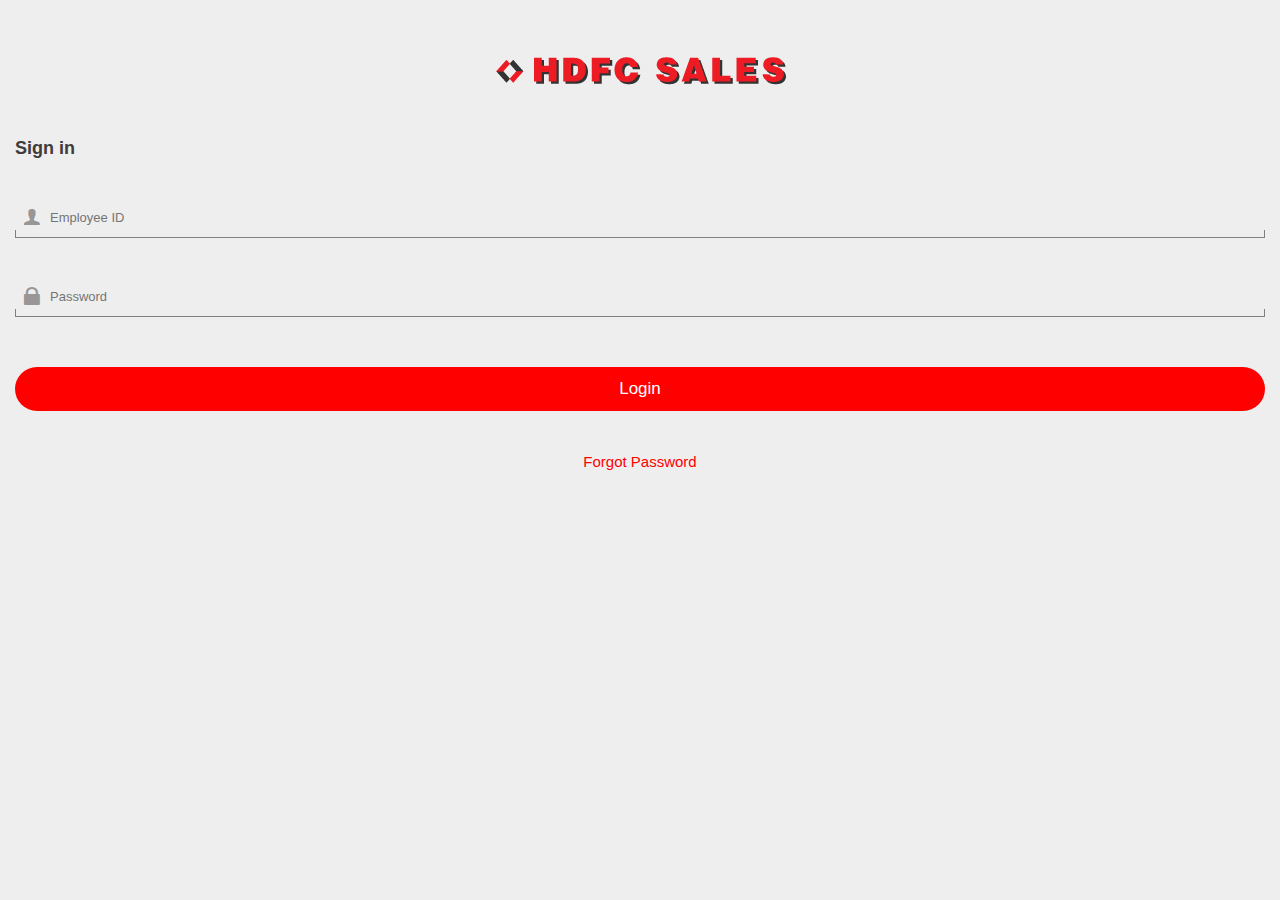
<file: www/index.html>
<!DOCTYPE html>
<html lang="en">
<head>
    <meta charset="utf-8">
    <meta http-equiv="X-UA-Compatible" content="IE=edge">
    <meta name="viewport" content="width=device-width, initial-scale=1">
    <!-- The above 3 meta tags *must* come first in the head; any other head content must come *after* these tags -->
    <title>HDFC Sales - Login</title>

    <!-- Bootstrap -->
    <link href="css/bootstrap.min.css" rel="stylesheet">
    <link href="css/style.css" rel="stylesheet">
    <link href="font/ionicons/ionicons.css" rel="stylesheet" type="text/css"/>

    <!--google font-->
    <link href="https://fonts.googleapis.com/css?family=Roboto:100i,300,300i,400,500,700,900&Lato:300,300i,400,700"
          rel="stylesheet">
</head>
<body>

<div class="container-fluid">

    <div class="logo">
        <img src="img/logo.png">
    </div>

    <div class="login-form">
        <div class="login-heading"><h4>Sign in</h4></div>
    </div><!--login-form-->
    <div class="clear"></div>

    <div class="row">
        <input type="hidden" id="message">
        <div class="col-md-12">
            <div class="login-feild">
                <div class="form-group login-input">
                    <input type="text" placeholder="Employee ID" name="username" required="required" class="login-data">
                    <i class="icon ion-person"></i>
                </div>

                <div class="form-group login-input">
                    <input type="password" placeholder="Password" name="password" required="required"
                           class="login-data">
                    <i class="icon ion-locked"></i>
                </div>

                <div class="form-group">
                    <button type="button" class="login-btn">Login</button>
                </div>
            </div><!--login-feild-->
            <div class="footer-login">
                <p><a href="javascript:void(0)" id="forgot-btn">Forgot Password</a></p>
            </div>
            <div class="forgot-password">
                <div class="forgot-main">
                    <div class="forgot-password-inner">
                        <button class="close-forgot"><i class="icon ion-android-close"></i></button>
                        <div class="forgot-heading"><h4>Forgot Password</h4></div>
                        <div class="hrms-login"><p>Please login to your HRMS</p></div>
                    </div>
                </div>
            </div><!--forgot-password-->
        </div>
    </div>

</div><!--container-fluid-->

<!-- cordova script (this will be a 404 during development) -->

<script src="js/jquery.min.js"></script>
<!--<script src="cordova.js"></script>
<script src="js/ng-cordova.min.js"></script>
<script src="js/index.js"></script>-->
<script src="js/bootstrap.min.js"></script>
<script src="js/DateTimePicker.js"></script>
<script src="js/jPushMenu.js"></script>
<script src="js/script.js"></script>
<script src="js/custom.js"></script>

</body>
</html>
</file>
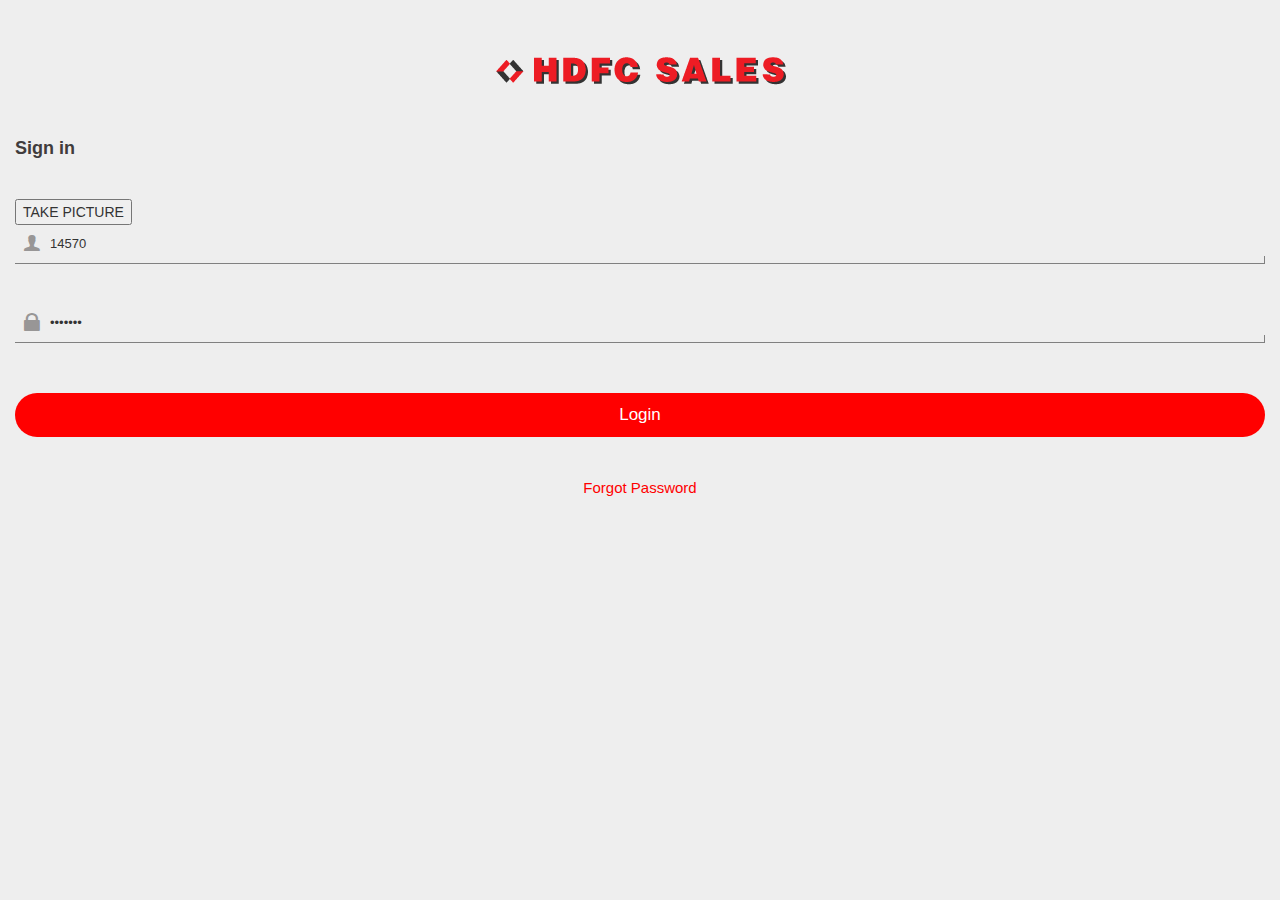
<file: platforms/ios/www/index.html>
<!DOCTYPE html>
<html lang="en">
    <head>
        <meta charset="utf-8">
            <meta http-equiv="X-UA-Compatible" content="IE=edge">
                <meta name="viewport" content="width=device-width, initial-scale=1">
                    <!-- The above 3 meta tags *must* come first in the head; any other head content must come *after* these tags -->
                    <title>HDFC Sales - Login</title>
                    
                    <!-- Bootstrap -->
                    <link href="css/bootstrap.min.css" rel="stylesheet">
                        <link href="css/style.css" rel="stylesheet">
                            <link href="font/ionicons/ionicons.css" rel="stylesheet" type="text/css"/>
                            
                            <!--google font-->
                            <link href="https://fonts.googleapis.com/css?family=Roboto:100i,300,300i,400,500,700,900&Lato:300,300i,400,700" rel="stylesheet">
    </head>
    <body>
        <div class="container-fluid">
            
            <div class="logo">
                <img src="img/logo.png">
                    </div>
            
            <div class="login-form">
                <div class="login-heading"><h4>Sign in</h4></div>
            </div><!--login-form-->
            <div class="clear"></div>
            
            <div class="row">
                <div class="col-md-12">
                    <div class="login-feild">
                        
                                        <button id="cameraTakePicture" onclick="cameraTakePicture()">TAKE PICTURE</button>
                                        <img id="myImage"></img>
                        
                        <div class="form-group login-input">
                            <input type="text" placeholder="Employee ID" value="14570" name="username" required="required" class="login-data">
                                <i class="icon ion-person"></i>
                                </div>
                        
                        <div class="form-group login-input">
                            <input type="password" placeholder="Password" name="password" value="pass123" required="required" class="login-data">
                                <i class="icon ion-locked"></i>
                                </div>
                        
                        <div class="form-group">
                            <button type="button" class="login-btn">Login</button>
                        </div>
                    </div><!--login-feild-->
                    <div class="footer-login">
                        <p><a href="javascript:void(0)" id="forgot-btn">Forgot Password</a></p>
                    </div>
                    <div class="forgot-password">
                        <div class="forgot-main">
                            <div class="forgot-password-inner">
                                <button class="close-forgot"><i class="icon ion-android-close"></i></button>
                                <div class="forgot-heading"><h4>Forgot Password</h4></div>
                                <div class="hrms-login"><p>Please login to your HRMS</p></div>
                            </div>
                        </div>
                    </div><!--forgot-password-->
                </div>
            </div>
            
        </div><!--container-fluid-->
        
        <!-- cordova script (this will be a 404 during development) -->
        
        <script src="js/jquery.min.js"></script>
        <script src="cordova.js"></script>
        <script src="js/ng-cordova.min.js"></script>
        <script src="js/index.js"></script>
        <script src="js/script.js"></script>
        <script src="js/bootstrap.min.js"></script>
        
        
    </body>
</html>
</file>
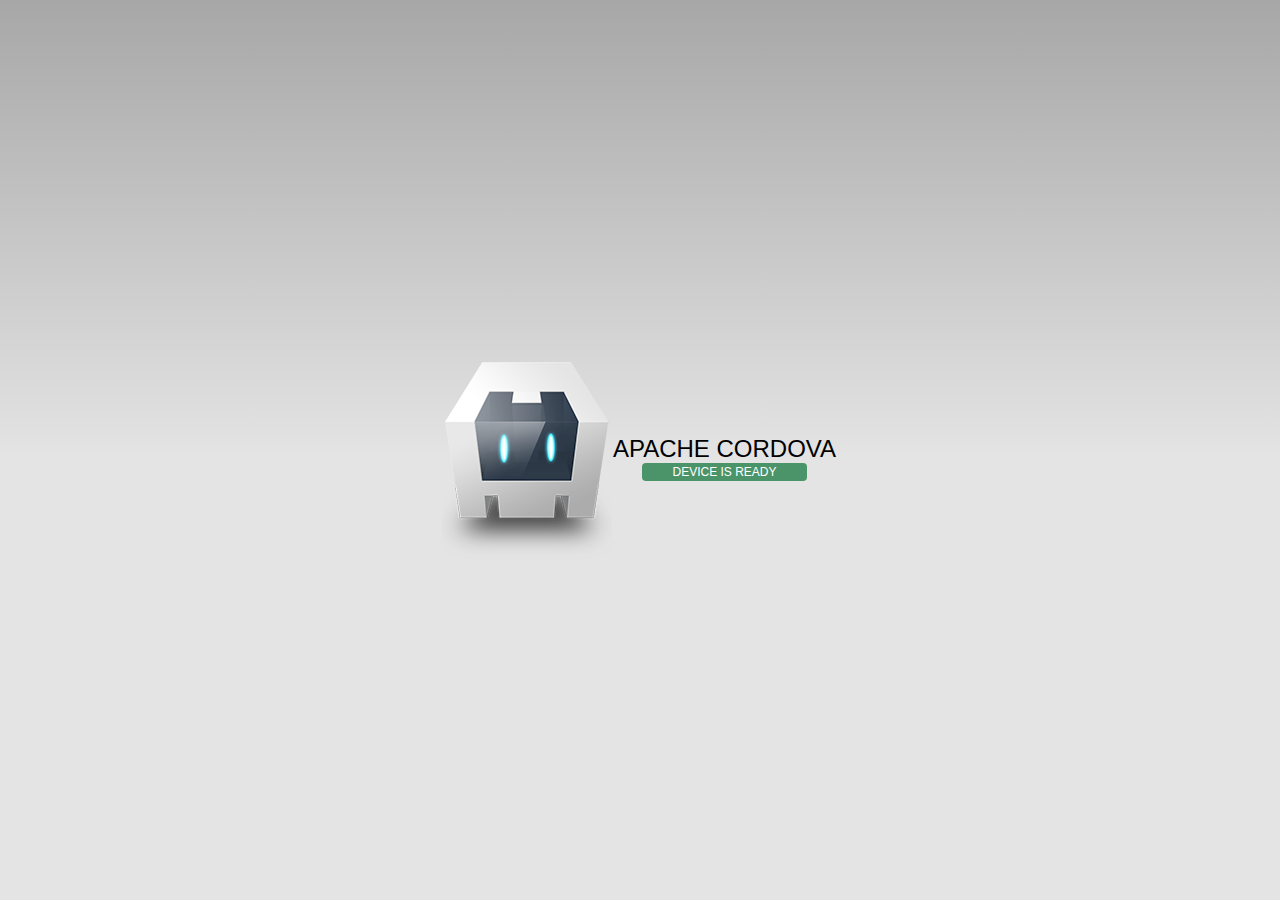
<file: platforms/android/assets/www/index.html>
<!DOCTYPE html>
<!--
    Licensed to the Apache Software Foundation (ASF) under one
    or more contributor license agreements.  See the NOTICE file
    distributed with this work for additional information
    regarding copyright ownership.  The ASF licenses this file
    to you under the Apache License, Version 2.0 (the
    "License"); you may not use this file except in compliance
    with the License.  You may obtain a copy of the License at

    http://www.apache.org/licenses/LICENSE-2.0

    Unless required by applicable law or agreed to in writing,
    software distributed under the License is distributed on an
    "AS IS" BASIS, WITHOUT WARRANTIES OR CONDITIONS OF ANY
     KIND, either express or implied.  See the License for the
    specific language governing permissions and limitations
    under the License.
-->
<html>
    <head>
        <!--
        Customize this policy to fit your own app's needs. For more guidance, see:
            https://github.com/apache/cordova-plugin-whitelist/blob/master/README.md#content-security-policy
        Some notes:
            * gap: is required only on iOS (when using UIWebView) and is needed for JS->native communication
            * https://ssl.gstatic.com is required only on Android and is needed for TalkBack to function properly
            * Disables use of inline scripts in order to mitigate risk of XSS vulnerabilities. To change this:
                * Enable inline JS: add 'unsafe-inline' to default-src
        -->
        <meta http-equiv="Content-Security-Policy" content="default-src 'self' data: gap: https://ssl.gstatic.com 'unsafe-eval'; style-src 'self' 'unsafe-inline'; media-src *; img-src 'self' data: content:;">
        <meta name="format-detection" content="telephone=no">
        <meta name="msapplication-tap-highlight" content="no">
        <meta name="viewport" content="user-scalable=no, initial-scale=1, maximum-scale=1, minimum-scale=1, width=device-width">
        <link rel="stylesheet" type="text/css" href="css/index.css">
        <title>Hello World</title>
    </head>
    <body>
        <div class="app">
            <h1>Apache Cordova</h1>
            <div id="deviceready" class="blink">
                <p class="event listening">Connecting to Device</p>
                <p class="event received">Device is Ready</p>
            </div>
        </div>
        <script type="text/javascript" src="cordova.js"></script>
        <script type="text/javascript" src="js/index.js"></script>
    </body>
</html>
</file>
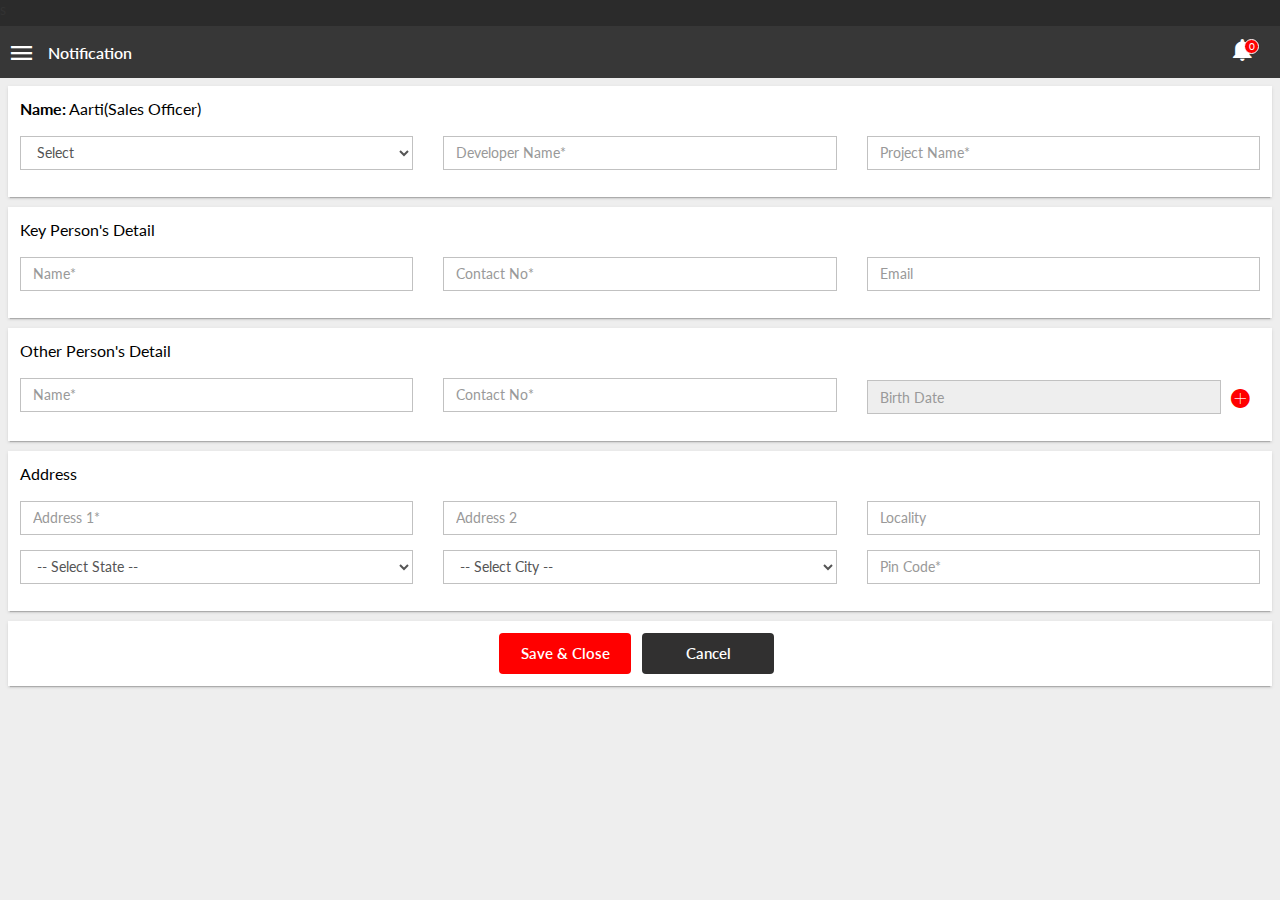
<file: www/inner.html>
<!DOCTYPE html>
<html lang="en">
<head>
    <meta charset="utf-8">
    <meta http-equiv="X-UA-Compatible" content="IE=edge">
    <meta name="viewport" content="width=device-width, initial-scale=1">
    <!-- The above 3 meta tags *must* come first in the head; any other head content must come *after* these tags -->
    <title>My Account</title>

    <!-- Bootstrap -->
    <link href="css/bootstrap.min.css" rel="stylesheet">
    <link href="css/style.css" rel="stylesheet">
    <link href="font/ionicons/ionicons.css" rel="stylesheet" type="text/css"/>

    <!--datepicker-->
    <link rel="stylesheet" type="text/css" href="css/DateTimePicker.css"/>

    <!--push-menu-->
    <link rel="stylesheet" type="text/css" href="css/jPushMenu.css"/>

    <!-- Required plugin - Animate.css -->
    <link rel="stylesheet" href="css/animate.min.css">

    <!--google font-->
    <link href="https://fonts.googleapis.com/css?family=Roboto:100i,300,300i,400,500,700,900" rel="stylesheet">
    <link href="https://fonts.googleapis.com/css?family=Lato:300,300i,400,700" rel="stylesheet">

</head>
<body>
<!--<div class="notification error">
    <div class="notifi-icon"><i class="icon ion-alert-circled"></i></div>
    <span class="message">You have met error in this process</span>
</div>

<div class="notification success">
    <div class="notifi-icon"><i class="icon ion-ios-checkmark"></i></div>
    <span class="message">You are successful install file</span>
</div>
-->
<nav class="cbp-spmenu cbp-spmenu-vertical cbp-spmenu-left">
    <h3>Menu</h3>
    <a href="#">Celery seakale</a>
    <a href="#">Dulse daikon</a>
    <a href="#">Zucchini garlic</a>
    <a href="#">Catsear azuki bean</a>
    <a href="#">Dandelion bunya</a>
    <a href="#" class="logout-btn">Logout</a>
</nav>

<div class="container-fluid pad0">
    <div class="header">
        <div class="top-strip">s</div>
        <div class="top-menu">
            <!-- Left menu element-->
            <a href="#" class="menu-icon toggle-menu menu-left"><i class="icon ion-android-menu"></i></a>
            <div class="page-name"><p>Notification</p></div>
            <ul class="noti-more">
                <li>
                    <a id="notify_link" href="javascript:void(0)"><i class="icon ion-android-notifications"></i>
                        <span class="notification-count">0</span>
                    </a>
                </li>
            </ul>
        </div>
    </div><!--header-->
</div>
<input type="hidden" id="message">
<div class="container-fluid pad8 main">
    <form action="#" method="post" id="so_form">
        <div class="white-box">
            <div class="common-heading">
                <p><strong>Name:</strong> Aarti(Sales Officer)</p>
            </div>

            <div class="row">
                <div class="add-account-form">
                    <div class="col-md-4 col-sm-4">
                        <div class="form-group">
                            <select class="form-control" id="associate_type" name="associate_type" required
                                    onchange="enable(this.value)">
                                <option value="" selected="selected">Select</option>
                                <option value="Builder">Builder</option>
                                <option value="BSA">BSA</option>
                                <option value="Bulider BSA">Bulider BSA</option>
                                <option value="Broker">Broker</option>
                                <option value="Other">Other</option>
                            </select>
                        </div>
                    </div>
                    <div class="col-md-4 col-sm-4 hide">
                        <div class="form-group">
                            <select name="sub_associate_type" class="form-control" id="sub_associate_type" required>
                                <option value="">Select</option>
                                <option value="Financial Consultants">Financial Consultants</option>
                                <option value="Contractor">Contractor</option>
                                <option value="Engineers/Civil Draftsman">Engineers/Civil Draftsman</option>
                                <option value="Document writers">Document writers</option>
                                <option value="CA">CA</option>
                                <option value="Architects">Architects</option>
                                <option value="Corporates">Corporates</option>
                            </select>
                        </div>
                    </div>
                    <div class="col-md-4 col-sm-4 hide">
                        <div class="form-group">
                            <input type="text" class="form-control" placeholder="Builder Group*" name="builder_group"
                                   id="builder_group">
                        </div>
                    </div>
                    <div class="col-md-4 col-sm-4">
                        <div class="form-group">
                            <input type="text" class="form-control" placeholder="Developer Name*" name="developer_name"
                                   required>
                        </div>
                    </div>

                    <div class="col-md-4 col-sm-4">
                        <div class="form-group">
                            <input type="text" class="form-control" placeholder="Project Name*" name="project_name"
                                   required>
                        </div>
                    </div>
                </div>
            </div>
        </div><!--white-box-->

        <div class="white-box">
            <div class="common-heading">
                <p>Key Person's Detail</p>
            </div>

            <div class="row">
                <div class="add-account-form">
                    <div class="col-md-4 col-sm-4">
                        <div class="form-group">
                            <input type="text" class="form-control" placeholder="Name*" name="key_person_name" required>
                        </div>
                    </div>

                    <div class="col-md-4 col-sm-4">
                        <div class="form-group">
                            <input type="text" class="form-control number" placeholder="Contact No*"
                                   name="key_person_contact" maxlength="10"
                                   required>
                        </div>
                    </div>

                    <div class="col-md-4 col-sm-4">
                        <div class="form-group">
                            <input type="text" class="form-control" placeholder="Email" name="key_person_email"
                                   required>
                        </div>
                    </div>
                </div>
            </div>
        </div><!--white-box-->

        <div class="white-box">
            <div class="common-heading">
                <p>Other Person's Detail</p>
            </div>
            <div id="add_row">
                <div class="row" id="row_0">
                    <div class="add-account-form">
                        <div class="col-md-4 col-sm-4">
                            <div class="form-group">
                                <input type="text" class="form-control" placeholder="Name*" name="contacts[0][name]"
                                       required>
                            </div>
                        </div>

                        <div class="col-md-4 col-sm-4">
                            <div class="form-group">
                                <input type="text" class="form-control number" placeholder="Contact No*" required
                                       name="contacts[0][contact]">
                            </div>
                        </div>

                        <div class="col-md-4 col-sm-4">
                            <div class="form-group">
                                <input type="text" class="form-control birthdate" placeholder="Birth Date"
                                       data-field="date"
                                       name="contacts[0][dob]"
                                       readonly>
                                <div id="dtBox"></div>
                                <a href="javascript:void(0)" class="add-input" onclick="addRow()">
                                    <i class="icon ion-ios-plus"></i></a>
                            </div>
                        </div>
                    </div>
                </div>

            </div>
        </div><!--white-box-->


        <div class="white-box">
            <div class="common-heading">
                <p>Address</p>
            </div>

            <div class="row">

                <div class="add-account-form">
                    <div class="col-md-4 col-sm-4">
                        <div class="form-group">
                            <input type="text" class="form-control" placeholder="Address 1*" name="address1" required>
                        </div>
                    </div>

                    <div class="col-md-4 col-sm-4">
                        <div class="form-group">
                            <input type="text" class="form-control" placeholder="Address 2" name="address2">
                        </div>
                    </div>

                    <div class="col-md-4 col-sm-4">
                        <div class="form-group">
                            <input type="text" class="form-control" placeholder="Locality" name="locality">
                        </div>
                    </div>

                    <div class="col-md-4 col-sm-4">
                        <div class="form-group">
                            <select class="form-control" name="state" id="state" onchange="getCities()">
                                <!--Appending data via ajax-->
                                <option value="">-- Select State --</option>
                            </select>
                            <input type="hidden" id="state_id">
                        </div>
                    </div>

                    <div class="col-md-4 col-sm-4">
                        <div class="form-group">
                            <select class="form-control" name="city" id="city">
                                <option value="">-- Select City --</option>
                                <!--Appending data via ajax-->
                            </select>
                        </div>
                    </div>

                    <div class="col-md-4 col-sm-4">
                        <div class="form-group">
                            <input type="text" class="form-control number" name="pincode" maxlength="6"
                                   placeholder="Pin Code*">
                        </div>
                    </div>

                </div>
            </div>
        </div><!--white-box-->

        <div class="white-box">
            <div class="save-close-btn">
                <button id="save_close">Save & Close</button>
                <button>Cancel</button>
            </div>
        </div>
    </form>
</div><!--container-fluid-->


<script src="js/jquery.min.js"></script>
<script src="js/bootstrap.min.js"></script>
<script src="js/jquery.validate.min.js"></script>
<script type="text/javascript" src="js/DateTimePicker.js"></script>
<script type="text/javascript" src="js/jPushMenu.js"></script>
<script src="js/script.js"></script>
<script src="js/custom.js"></script>


<script type="text/javascript">

    $(document).ready(function () {
        checkSession(getStorageData('session_id'));

        getStates();

        $("#dtBox").DateTimePicker({
            dateFormat: "dd-MMM-yyyy"
        });
    });

</script>
</body>
</html>
</file>
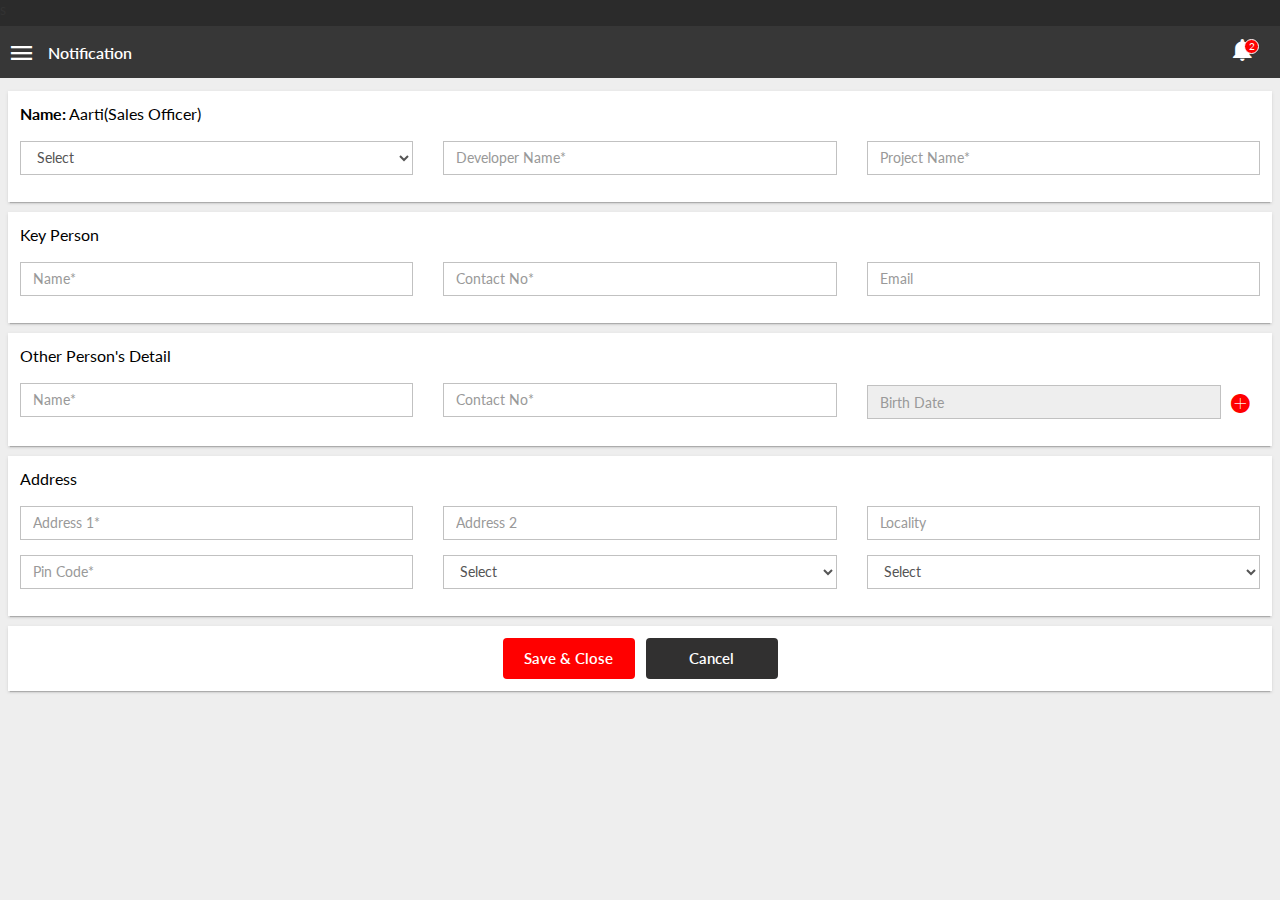
<file: platforms/ios/www/inner.html>
<!DOCTYPE html>
<html lang="en">
    <head>
        <meta charset="utf-8">
            <meta http-equiv="X-UA-Compatible" content="IE=edge">
                <meta name="viewport" content="width=device-width, initial-scale=1">
                    <!-- The above 3 meta tags *must* come first in the head; any other head content must come *after* these tags -->
                    <title>My Account</title>
                    
                    <!-- Bootstrap -->
                    <link href="css/bootstrap.min.css" rel="stylesheet">
                        <link href="css/style.css" rel="stylesheet">
                            <link href="font/ionicons/ionicons.css" rel="stylesheet" type="text/css" />
                            
                            <!--datepicker-->
                            <link rel="stylesheet" type="text/css" href="css/DateTimePicker.css" />
                            
                            <!--push-menu-->
                            <link rel="stylesheet" type="text/css" href="css/jPushMenu.css" />
                            
                            <!-- Required plugin - Animate.css -->
                            <link rel="stylesheet" href="css/animate.min.css">
                                
                                <!--google font-->
                                <link href="https://fonts.googleapis.com/css?family=Roboto:100i,300,300i,400,500,700,900" rel="stylesheet">
                                    <link href="https://fonts.googleapis.com/css?family=Lato:300,300i,400,700" rel="stylesheet">
                                        
                                        </head>
    <body>
       
        <nav class="cbp-spmenu cbp-spmenu-vertical cbp-spmenu-left">
            <h3>Menu</h3>
            <a href="#">Celery seakale</a>
            <a href="#">Dulse daikon</a>
            <a href="#">Zucchini garlic</a>
            <a href="#">Catsear azuki bean</a>
            <a href="#">Dandelion bunya</a>
            <a href="#">Rutabaga</a>
        </nav>
        
        <div class="container-fluid pad0">
            <div class="header">
                <div class="top-strip">s</div>
                <div class="top-menu">
                    <!-- Left menu element-->
                    <a href="#" class="menu-icon toggle-menu menu-left"><i class="icon ion-android-menu"></i></a>
                    <div class="page-name"><p>Notification</p></div>
                    <ul class="noti-more">
                        <li><a href="#"><i class="icon ion-android-notifications"></i><span class="notification-count">2</span></a>
                        </li>
                        <!--         <li class="dropdown"><a href="#" class="dropdown-toggle" data-toggle="dropdown" role="button" aria-haspopup="true" aria-expanded="false"><i class="icon ion-android-more-vertical"></i></a>
                         <ul class="dropdown-menu" data-dropdown-in="bounceIn" data-dropdown-out="bounceOut">
                         <li><a href="#"><i class="icon ion-person"></i> My Account</a></li>
                         <li><a href="#"><i class="icon ion-edit"></i> Edit Profile</a></li>
                         <li><a href="#"><i class="icon ion-log-in"></i> Logout</a></li>
                         </ul>
                         </li> -->
                        
                    </ul>
                </div>
            </div><!--header-->
        </div>
        
        <div class="container-fluid pad8 mg-top-83">
            
            <div class="white-box">
                <div class="common-heading">
                    <p><strong>Name:</strong> Aarti(Sales Officer)</p>
                </div>
                
                <div class="row">
                    
                    <div class="add-account-form">
                        <div class="col-md-4 col-sm-4">
                            <div class="form-group">
                                <select class="form-control">
                                    <option value="" selected="selected">Select</option>
                                    <option value="Builder">Builder</option>
                                    <option value="BSA">BSA</option>
                                    <option value="Bulider BSA">Bulider BSA</option>
                                    <option value="Broker">Broker</option>
                                    <option value="Other">Other</option>
                                </select>
                            </div>
                        </div>
                        
                        <div class="col-md-4 col-sm-4">
                            <div class="form-group">
                                <input type="text" class="form-control" placeholder="Developer Name*">
                                    </div>
                        </div>
                        
                        <div class="col-md-4 col-sm-4">
                            <div class="form-group">
                                <input type="text" class="form-control" placeholder="Project Name*">
                                    </div>
                        </div>
                    </div>
                </div>
            </div><!--white-box-->
            
            <div class="white-box">
                <div class="common-heading">
                    <p>Key Person</p>
                </div>
                
                <div class="row">
                    
                    <div class="add-account-form">
                        <div class="col-md-4 col-sm-4">
                            <div class="form-group">
                                <input type="text" class="form-control" placeholder="Name*">
                                    </div>
                        </div>
                        
                        <div class="col-md-4 col-sm-4">
                            <div class="form-group">
                                <input type="text" class="form-control" placeholder="Contact No*">
                                    </div>
                        </div>
                        
                        <div class="col-md-4 col-sm-4">
                            <div class="form-group">
                                <input type="text" class="form-control" placeholder="Email">
                                    </div>
                        </div>
                    </div>
                </div>
            </div><!--white-box-->
            
            <div class="white-box">
                <div class="common-heading">
                    <p>Other Person's Detail</p>
                </div>
                
                <div class="row">
                    
                    <div class="add-account-form">
                        <div class="col-md-4 col-sm-4">
                            <div class="form-group">
                                <input type="text" class="form-control" placeholder="Name*">
                                    </div>
                        </div>
                        
                        <div class="col-md-4 col-sm-4">
                            <div class="form-group">
                                <input type="text" class="form-control" placeholder="Contact No*">
                                    </div>
                        </div>
                        
                        <div class="col-md-4 col-sm-4">
                            <div class="form-group">
                                <input type="text" class="form-control birthdate" placeholder="Birth Date" data-field="date" readonly>
                                    <a href="#" class="add-input" ><i class="icon ion-ios-plus"></i></a>
                                    <div id="dtBox"></div>
                                    </div>
                        </div>
                    </div>
                </div>
            </div><!--white-box-->
            
            
            <div class="white-box">
                <div class="common-heading">
                    <p>Address</p>
                </div>
                
                <div class="row">
                    
                    <div class="add-account-form">
                        <div class="col-md-4 col-sm-4">
                            <div class="form-group">
                                <input type="text" class="form-control" placeholder="Address 1*">
                                    </div>
                        </div>
                        
                        <div class="col-md-4 col-sm-4">
                            <div class="form-group">
                                <input type="text" class="form-control" placeholder="Address 2">
                                    </div>
                        </div>
                        
                        <div class="col-md-4 col-sm-4">
                            <div class="form-group">
                                <input type="text" class="form-control" placeholder="Locality">
                                    </div>
                        </div>
                        
                        <div class="col-md-4 col-sm-4">
                            <div class="form-group">
                                <input type="text" class="form-control" placeholder="Pin Code*">
                                    </div>
                        </div>
                        
                        <div class="col-md-4 col-sm-4">
                            <div class="form-group">
                                <select class="form-control">
                                    <option value="">Select</option>
                                    <option value="">India</option>
                                    <option value="">BSA</option>
                                    <option value="">Bulider BSA</option>
                                    <option value="">Broker</option>
                                    <option value="">Other</option>
                                </select>
                            </div>
                        </div>
                        
                        <div class="col-md-4 col-sm-4">
                            <div class="form-group">
                                <select class="form-control">
                                    <option value="">Select</option>
                                    <option value="">India</option>
                                    <option value="">BSA</option>
                                    <option value="">Bulider BSA</option>
                                    <option value="">Broker</option>
                                    <option value="">Other</option>
                                </select>
                            </div>
                        </div>
                    </div>
                </div>
            </div><!--white-box-->
            
            <div class="white-box">
                <div class="save-close-btn">
                    <button>Save &amp; Close</button>
                    <button>Cancel</button>
                </div>
            </div>
            
            
            
        </div><!--container-fluid-->
        
  
        <script src="js/jquery.min.js"></script>
        
        <script src="js/bootstrap.min.js"></script>
        <script type="text/javascript" src="js/DateTimePicker.js"></script>
        <script type="text/javascript" src="js/jPushMenu.js"></script>
        <script src="js/script.js"></script>
        
        
        <script type="text/javascript">
            
            $(document).ready(function()
                              {
                              $("#dtBox").DateTimePicker(
                                                         {
                                                         dateFormat: "dd-MMM-yyyy"
                                                         });
                              });
                              
            </script>
    </body>
</html>
</file>
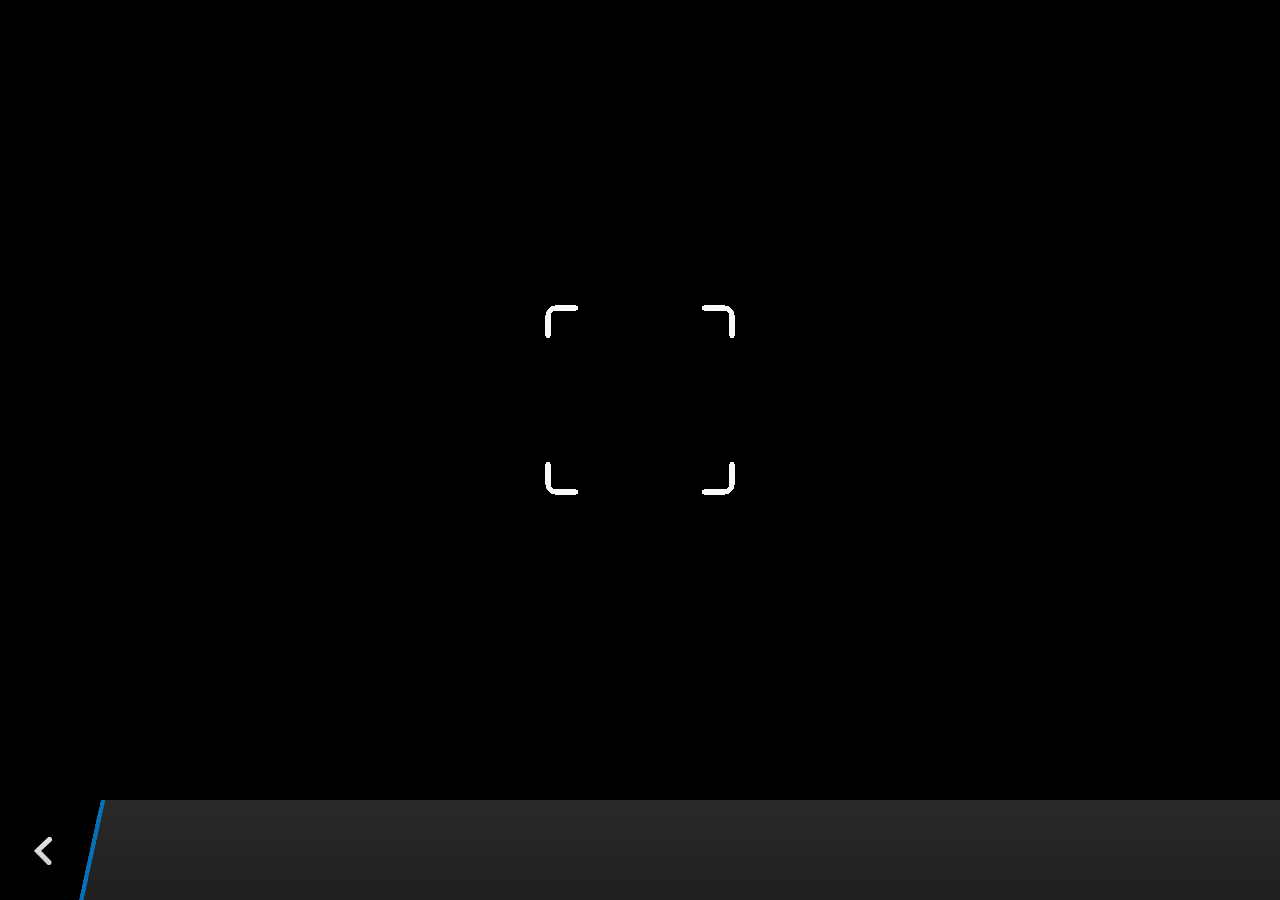
<file: plugins/cordova-plugin-camera/www/blackberry10/assets/camera.html>
<!--
 Licensed under the Apache License, Version 2.0 (the "License");
 you may not use this file except in compliance with the License.
 You may obtain a copy of the License at

 http://www.apache.org/licenses/LICENSE-2.0

 Unless required by applicable law or agreed to in writing, software
 distributed under the License is distributed on an "AS IS" BASIS,
 WITHOUT WARRANTIES OR CONDITIONS OF ANY KIND, either express or implied.
 See the License for the specific language governing permissions and
 limitations under the License.
 -->
<!DOCTYPE HTML>
<html lang="en">
    <head>
        <meta charset="utf-8">
        <script src="camera.js" type="text/javascript"></script>
        <script>
            var meta = document.createElement("meta");
            meta.setAttribute('name','viewport');
            meta.setAttribute('content','initial-scale='+ (1/window.devicePixelRatio) + ',user-scalable=no');
            document.getElementsByTagName('head')[0].appendChild(meta);
        </script>
    </head>
    <style type="text/css">
        body {
            background-color: black;
        }
        .action-bar {
            position: fixed;
            left: 0px;
            bottom: 0px;
            height: 100px;
            width: 100%;
            background-image: linear-gradient(rgb(41, 41, 41), rgb(32, 32, 32));
        }
        .action-bar-back {
            width: 78px;
            height: 100px;
            background-color: black;
        }
        .action-bar-divider {
            position: fixed;
            bottom: 0px;
            left: 78px;
            width: 28px;
            height: 100px;
            background-image: url([data-uri]);
        }
        .action-bar-back-button {
            position: fixed;
            bottom: 35px;
            left: 34px;
            width: 18px;
            height: 28px;
            background-image: url([data-uri]);
        }
        .camera-cross-hairs {
            position: fixed;
            top: 50%;
            left: 50%;
            -webkit-transform: translate(-50%, -147px);
            width: 194px;
            height: 195px;
            background-image: url([data-uri]); 
        }
    </style>
    <body>
        <div id="camera">
            <video id="v"></video>
            <div class="camera-cross-hairs"></div>
        </div>
        <canvas id="c" style="display: none;"></canvas>
        <div class="action-bar">
            <div id="back" class="action-bar-back">
                <div class="action-bar-back-button"></div>
            </div>
            <div class="action-bar-divider"></div>
        </div>
    </body>
</html>
</file>
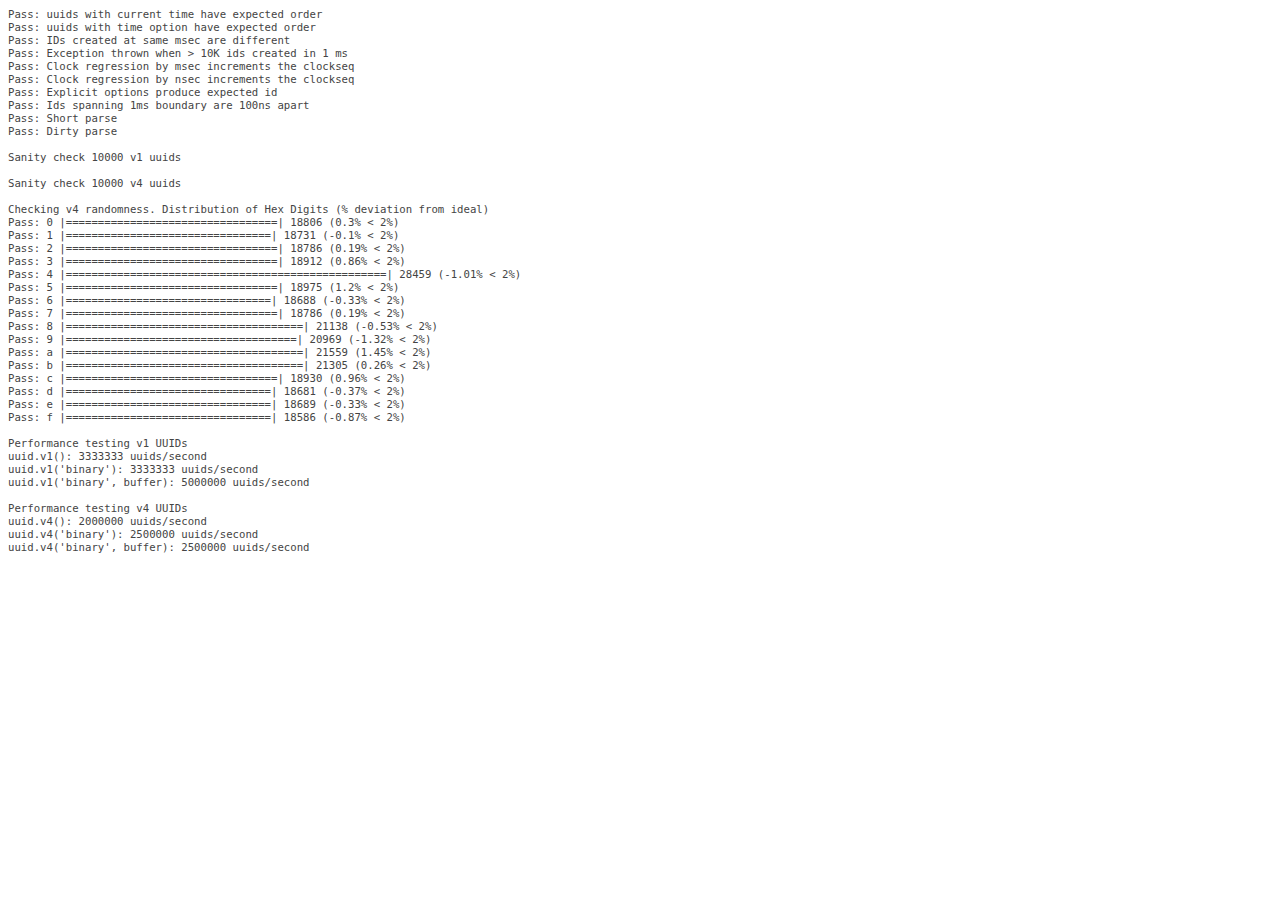
<file: platforms/ios/cordova/node_modules/node-uuid/test/test.html>
<html>
  <head>
    <style>
      div {
        font-family: monospace;
        font-size: 8pt;
      }
      div.log {color: #444;}
      div.warn {color: #550;}
      div.error {color: #800; font-weight: bold;}
    </style>
    <script src="../uuid.js"></script>
  </head>
  <body>
    <script src="./test.js"></script>
  </body>
</html>
</file>
<file: www/css/style.css>
body {
    background: #EEEEEE;
    font-family: 'Lato', sans-serif;
}

.clear {
    clear: both;
}

p {
    margin: 0px;
}

a, button {
    outline: none;
}

a:active {
    color: white;
}

ul {
    list-style: none;
}

.pad0 {
    padding: 0px;
}

.pad8 {
    padding: 8px;
}

.logo {
    text-align: center;
    margin: 50px 0px;
    float: left;
    width: 100%;
}

.login-form {
    float: left;
    width: 100%;
}

.login-heading {
    margin-bottom: 40px;
}

.login-heading h4 {
    margin-top: 0px;
    font-family: 'Lato', sans-serif;
    font-weight: 600;
    color: #403C3C;
}

.login-feild .form-group {
    position: relative;
    margin-bottom: 40px;
}

.login-feild .form-group input {
    font-size: 13px;
    padding: 0px 10px 0px 35px;
    width: 100%;
    height: 39px;
    background: none;
    border: none;
    border-bottom: 1px solid gray;
    outline: none;
}

*:not(input):not(textarea) {
    -webkit-user-select: none; /* disable selection/Copy of UIWebView */
    -webkit-touch-callout: none; /* disable the IOS popup when long-press on a link */
}

.login-feild .login-input:before {
    content: "";
    position: absolute;
    bottom: 0;
    height: 8px;
    width: 1px;
    background: gray;
}

.login-feild .login-input:after {
    content: "";
    position: absolute;
    right: 0;
    bottom: 0;
    height: 8px;
    width: 1px;
    background: gray;
}

.login-feild .form-group i {
    position: absolute;
    top: 4px;
    left: 9px;
    font-size: 21px;
    color: #989696;
}

.login-feild .form-group button {
    width: 100%;
    background: red;
    border: none;
    color: white;
    font-size: 17px;
    border-radius: 40px;
    padding: 10px;
    margin-top: 10px;
}

.footer-login {
    text-align: center;
}

.footer-login p a {
    color: red;
    font-weight: 500;
    font-size: 15px;
}

.white-box {
    box-shadow: 0 2px 2px 0 rgba(0, 0, 0, .05), 0 1px 4px 0 rgba(0, 0, 0, .08), 0 3px 1px -2px rgba(0, 0, 0, .2);
    background: white;
    padding: 12px;
    margin-bottom: 10px;
    float: left;
    width: 100%;
}

.forgot-password {
    position: fixed;
    width: 100%;
    height: 100vh;
    top: 0;
    left: 0;
    right: 0;
    bottom: 0;
    background: rgba(0, 0, 0, 0.84);
    display: none;
}

.forgot-main {
    position: relative;
    top: 37%;
    margin: 0px 20px;
}

.forgot-password-inner {
    background: white;
    top: 0;
    margin: auto;
    bottom: 0;
    max-width: 500px;
    position: relative;
}

.forgot-heading h4 {
    margin-top: 0px;
    font-family: 'Lato', sans-serif;
    font-weight: 600;
    color: #403C3C;
    text-transform: uppercase;
    font-size: 13px;
    display: inline-block;
    position: relative;
}

.forgot-heading {
    text-align: center;
    padding-top: 41px;
}

.forgot-password-inner button {
    background: none;
    border: none;
    font-size: 22px;
    position: absolute;
    right: 8px;
    top: 0px;
    outline: none;
}

.forgot-heading h4:after {
    content: "";
    position: absolute;
    bottom: -8px;
    width: 24px;
    height: 2px;
    background: red;
    left: 0;
    right: 0;
    margin: 0 auto;
}

.hrms-login {
    text-align: center;
    padding: 10px 0px;
    color: #666;
    font-size: 15px;
    border-top: 1px solid gray;
    margin-top: 20px;
}

.top-strip {
    background: #2B2B2B;
    height: 26px;
}

.header {
    background: #373737;
    position: relative;
    float: left;
    width: 100%;

}

.page-name {
    float: left;
    margin-top: 11px;
}

.page-name p {
    color: white;
    font-weight: 600;
    font-size: 16px;
}

.menu-icon {
    color: white;
    font-size: 28px;
    margin-left: 11px;
    float: left;
    margin-right: 16px;
    margin-top: 2px;
}

.noti-more li {
    float: left;
    /* padding: 7px 14px 7px 9px; */
}

.noti-more {
    float: right;
    padding: 0;
    margin: 0;
}

.noti-more li a {
    color: white;
    font-size: 27px;
    position: relative;
    padding: 0px 14px 0px 14px;
    display: block;
    margin-right: 14px;
}

.noti-more li a span {
    position: absolute;
    top: 8px;
    right: 7px;
    font-size: 10px;
    width: 15px;
    height: 15px;
    background: red;
    text-align: center;
    border-radius: 100%;
    border: 1px solid white;
    line-height: 12px;
}

.common-heading {
    margin-bottom: 15px;
}

.common-heading p {
    font-size: 16px;
    color: black;
}

.add-account-form .form-control {
    border-radius: 0px;
    border: 1px solid #C1C1C1;
    box-shadow: none;
}

.add-account-form .form-control.birthdate {
    width: 90%;
    display: inline-block;
}

a.add-input i {
    font-size: 23px;
    position: relative;
    top: 4px;
    left: 6px;
    color: red;
}

.save-close-btn button {
    width: 132px;
    padding: 10px;
    border: none;
    color: white;
    font-size: 15px;
    font-weight: 600;
    border-radius: 4px;
}

.save-close-btn {
    text-align: center;
}

.save-close-btn button:first-child {
    background: red;
    margin-right: 7px;
}

.save-close-btn button:nth-child(2) {
    background: red;
    margin-right: 7px;
}

.save-close-btn button:last-child {
    background: #313030;
}

.noti-more ul.dropdown-menu {
    right: 2px;
    left: inherit;
    width: 137px;
    border-radius: 0px;
    top: 0px;
    padding: 0;
}

.noti-more ul.dropdown-menu li a {
    color: #616060;
    font-size: 14px;
    border-bottom: 1px solid #EEEEEE;
    display: block;
    padding: 7px;
}

.noti-more ul.dropdown-menu li {
    width: 100%;
    padding: 0px;
}

.noti-more ul.dropdown-menu li a i {
    margin-right: 5px;
    vertical-align: middle;
    color: black;
}

.notification-img {
    float: left;
    width: 65px;
    height: 65px;
    text-align: center;
    margin-right: 10px;
    line-height: 65px;
}

.notification-img img {
    width: 100%;
}

.notificaiton-text {
    overflow: hidden;
}

.notificaiton-text h4 {
    margin-top: 0;
    margin-bottom: 7px;
    font-size: 15px;
    font-weight: 600;
}

.notificaiton-text p {
    font-size: 13px;
    color: #4E4E4E;
}

.noti-date-time {
    float: left;
    width: 100%;
    margin-top: 14px;
    border-top: 1px solid #CFCFCF;
    padding-top: 6px;
}

.noti-date-time p:first-child {
    float: left;
}

.noti-date-time p:last-child {
    float: right;
}

.noti-date-time p i {
    font-size: 18px;
    vertical-align: -2px;
    margin-right: 5px;
}

.noti-date-time p {
    font-size: 13px;
    color: gray;
}

.top-menu {
    float: left;
    width: 100%;
    padding: 5px 0px;
}

.notification {
    position: fixed;
    width: 96%;
    height: 42px;
    background: rgba(0, 0, 0, 0.94);
    z-index: 99999999;
    top: 26px;
    margin: 0 auto;
    left: 0;
    right: 0;
}

.notifi-icon {
    float: left;
    height: 42px;
    width: 40px;
    text-align: center;
    display: flex;
    align-items: center;
    justify-content: center;
    font-size: 20px;
    line-height: 10px;
}

.error .notifi-icon {
    background: #D60A0A;
    color: #631A1A;
}

.success .notifi-icon {
    background: #2BA97A;
    color: #005233;
}

.success .notifi-icon i {
    font-size: 27px;
}

span.message {
    color: white;
    line-height: 46px;
    margin-left: 14px;
    font-weight: bold;
}
</file>
<file: platforms/ios/www/css/style.css>
body{background: #EEEEEE;
font-family: 'Lato', sans-serif;}
.clear{clear:both;}
p{margin: 0px;}
a,button{outline: none;}
a:active {color: white;}
ul{list-style: none;}
.pad0{padding: 0px;}
.pad8{padding: 8px;}
.logo {text-align: center;margin: 50px 0px;float: left;width: 100%;}
.login-form {float: left;width: 100%;}
.login-heading {margin-bottom: 40px;}
.login-heading h4 {margin-top: 0px;font-family: 'Lato', sans-serif;font-weight: 600;
    color: #403C3C;}

.login-feild .form-group {position: relative;margin-bottom: 40px;}

.login-feild .form-group input {    font-size: 13px;
    padding: 0px 10px 0px 35px;
    width: 100%;
    height: 39px;
    background: none;
    border: none;
    border-bottom: 1px solid gray;
    outline: none;
}

<style type="text/css">
*:not(input):not(textarea) {
    -webkit-user-select: none; /* disable selection/Copy of UIWebView */
    -webkit-touch-callout: none; /* disable the IOS popup when long-press on a link */
}
</style>

.login-feild .login-input:before {content: "";position: absolute;bottom: 0;height: 8px;width: 1px;background: gray;}
.login-feild .login-input:after {content: "";position: absolute;right: 0;bottom: 0;height: 8px;width: 1px;background: gray;}
.login-feild .form-group i {
    position: absolute;
    top: 4px;
    left: 9px;
    font-size: 21px;
    color: #989696;
}
.login-feild .form-group button {width: 100%;background: red;border: none;color: white;font-size: 17px;border-radius: 40px;padding: 10px;margin-top: 10px;
}
.footer-login{text-align: center;}
.footer-login p a {
            color: red;
    font-weight: 500;
    font-size: 15px;
}

.white-box{box-shadow: 0 2px 2px 0 rgba(0, 0, 0, .05), 0 1px 4px 0 rgba(0, 0, 0, .08), 0 3px 1px -2px rgba(0, 0, 0, .2);background: white;padding: 12px; margin-bottom: 10px;    float: left;
    width: 100%;}

.forgot-password {
    position: fixed;
    width: 100%;
    height: 100vh;
    top: 0;
    left: 0;
    right: 0;
    bottom: 0;
    background: rgba(0, 0, 0, 0.84);
    display: none;
}

.forgot-main {
    position: relative;
    top: 37%;
        margin: 0px 20px;
}
.forgot-password-inner {
            background: white;
    top: 0;
    margin: auto;
    bottom: 0;
    max-width: 500px;
    position: relative;
}
.forgot-heading h4 {
    margin-top: 0px;
    font-family: 'Lato', sans-serif;
    font-weight: 600;
    color: #403C3C;
    text-transform: uppercase;
    font-size: 13px;
    display: inline-block;
    position: relative;
}

.forgot-heading {
        text-align: center;
    padding-top: 41px;
}
.forgot-password-inner button {
    background: none;
    border: none;
    font-size: 22px;
    position: absolute;
    right: 8px;
    top: 0px;
        outline: none;
}

.forgot-heading h4:after {content: "";position: absolute;bottom: -8px;width: 24px;height: 2px;background: red;left: 0;right: 0;margin: 0 auto;}
.hrms-login {
    text-align: center;
    padding: 10px 0px;
    color: #666;
    font-size: 15px;
    border-top: 1px solid gray;
    margin-top: 20px;
}

.top-strip {
        background: #2B2B2B;
    height: 26px;
}

.header {
    background: #373737;
    position: relative;
    float: left;
    width: 100%;

}

.page-name {
    float: left;
    margin-top: 11px;
}

.page-name p {
    color: white;
    font-weight: 600;
    font-size: 16px;
}
.menu-icon{    color: white;
    font-size: 28px;
    margin-left: 11px;
    float: left;
    margin-right: 16px;
margin-top: 2px;}

.noti-more li {
      float: left;
      /* padding: 7px 14px 7px 9px; */
}

.noti-more {
    float: right;
    padding: 0;
    margin: 0;
}

.noti-more li a {
    color: white;
    font-size: 27px;
    position: relative;
    padding: 0px 14px 0px 14px;
    display: block;
    margin-right: 14px;
}

.noti-more li a span {
    position: absolute;
    top: 8px;
    right: 7px;
    font-size: 10px;
    width: 15px;
    height: 15px;
    background: red;
    text-align: center;
    border-radius: 100%;
    border: 1px solid white;
    line-height: 12px;
}

.common-heading {
    margin-bottom: 15px;
}
.common-heading p {
    font-size: 16px;
        color: black;
}

.add-account-form .form-control {
    border-radius: 0px;
    border: 1px solid #C1C1C1;
    box-shadow: none;
}

.add-account-form .form-control.birthdate {
    width: 90%;
        display: inline-block;
}

a.add-input i {
    font-size: 23px;
    position: relative;
    top: 4px;
    left: 6px;
    color: red;
}

.save-close-btn button {
    width: 132px;
    padding: 10px;
    border: none;
    color: white;
    font-size: 15px;
    font-weight: 600;
        border-radius: 4px;
}
.save-close-btn {
    text-align: center;
}

.save-close-btn button:first-child {
    background: red;
    margin-right: 7px;
}

.save-close-btn button:last-child {
    background: #313030;
}

.noti-more ul.dropdown-menu {
    right: 2px;
    left: inherit;
    width: 137px;
    border-radius: 0px;
    top: 0px;
    padding: 0;
}

.noti-more ul.dropdown-menu li a {
        color: #616060;
    font-size: 14px;
    border-bottom: 1px solid #EEEEEE;
    display: block;
    padding: 7px;
}

.noti-more ul.dropdown-menu li {
    width: 100%;
    padding: 0px;
}

.noti-more ul.dropdown-menu li a i {
    margin-right: 5px;
    vertical-align: middle;
    color: black;
}

.notification-img {
        float: left;
    width: 65px;
    height: 65px;
    text-align: center;
    margin-right: 10px;
    line-height: 65px;
}

.notification-img img {
    width: 100%;
}

.notificaiton-text {
    overflow: hidden;
}

.notificaiton-text h4 {
    margin-top: 0;
    margin-bottom: 7px;
    font-size: 15px;
    font-weight: 600;
}

.notificaiton-text p {
    font-size: 13px;
    color: #4E4E4E;
}

.noti-date-time {
    float: left;
    width: 100%;
    margin-top: 14px;
    border-top: 1px solid #CFCFCF;
    padding-top: 6px;
}

.noti-date-time p:first-child {
    float: left;
}

.noti-date-time p:last-child {
    float: right;
}
.noti-date-time p i {
    font-size: 18px;
    vertical-align: -2px;
    margin-right: 5px;
}

.noti-date-time p {
    font-size: 13px;
    color: gray;
}

.top-menu {
    float: left;
    width: 100%;
    padding: 5px 0px;
}

/*New css*/
.mg-top-83{margin-top: 83px;}
.header{
    position: fixed;
    top:0; left:0;
    width: 100%;
    z-index: 9999; }
</file>
<file: www/css/jPushMenu.css>
/* General styles for all menus */
.cbp-spmenu {
	background: #47a3da;
	position: fixed;
}

.cbp-spmenu h3 {
	color: #afdefa;
	font-size: 1.9em;
	padding: 20px;
	margin: 0;
	font-weight: 300;
	background: #0d77b6;
}

.cbp-spmenu a {
	display: block;
	color: #fff;
	font-size: 1.1em;
	font-weight: 300;
}

.cbp-spmenu a:hover {
	background: #258ecd;
}

.cbp-spmenu a:active {
	background: #afdefa;
	color: #47a3da;
}

/* Orientation-dependent styles for the content of the menu */

.cbp-spmenu-vertical {
	width: 240px;
	height: 100%;
	top: 0;
	z-index: 1000;
}

.cbp-spmenu-vertical a {
	border-bottom: 1px solid #258ecd;
	padding: 1em;
}

.cbp-spmenu-horizontal {
	width: 100%;
	height: 150px;
	left: 0;
	z-index: 1000;
	overflow: hidden;
}

.cbp-spmenu-horizontal h3 {
	height: 100%;
	width: 20%;
	float: left;
}

.cbp-spmenu-horizontal a {
	float: left;
	width: 20%;
	padding: 0.8em;
	border-left: 1px solid #258ecd;
}

/* Vertical menu that slides from the left or right */

.cbp-spmenu-left {
	left: -240px;
}

.cbp-spmenu-right {
	right: -240px;
}

.cbp-spmenu-left.cbp-spmenu-open {
	left: 0px;
}

.cbp-spmenu-right.cbp-spmenu-open {
	right: 0px;
}

/* Horizontal menu that slides from the top or bottom */

.cbp-spmenu-top {
	top: -150px;
}

.cbp-spmenu-bottom {
	bottom: -150px;
}

.cbp-spmenu-top.cbp-spmenu-open {
	top: 0px;
}

.cbp-spmenu-bottom.cbp-spmenu-open {
	bottom: 0px;
}

/* Push classes applied to the body */

.cbp-spmenu-push {
	overflow-x: hidden;
	position: relative;
	left: 0;
}

.cbp-spmenu-push-toright {
	left: 240px;
}

.cbp-spmenu-push-toleft {
	left: -240px;
}

/* Transitions */

.cbp-spmenu,
.cbp-spmenu-push {
	-webkit-transition: all 0.3s ease;
	-moz-transition: all 0.3s ease;
	transition: all 0.3s ease;
}

/* Example media queries */

@media screen and (max-width: 55.1875em){

	.cbp-spmenu-horizontal {
		font-size: 75%;
		height: 110px;
	}

	.cbp-spmenu-top {
		top: -110px;
	}

	.cbp-spmenu-bottom {
		bottom: -110px;
	}

}

@media screen and (max-height: 26.375em){

	.cbp-spmenu-vertical {
		font-size: 90%;
		width: 190px;
	}

	.cbp-spmenu-left,
	.cbp-spmenu-push-toleft {
		left: -190px;
	}

	.cbp-spmenu-right {
		right: -190px;
	}

	.cbp-spmenu-push-toright {
		left: 190px;
	}
}
</file>
<file: platforms/ios/www/css/jPushMenu.css>
/* General styles for all menus */
.cbp-spmenu {
	background: #47a3da;
	position: fixed;
}

.cbp-spmenu h3 {
	color: #afdefa;
	font-size: 1.9em;
	padding: 20px;
	margin: 0;
	font-weight: 300;
	background: #0d77b6;
}

.cbp-spmenu a {
	display: block;
	color: #fff;
	font-size: 1.1em;
	font-weight: 300;
}

.cbp-spmenu a:hover {
	background: #258ecd;
}

.cbp-spmenu a:active {
	background: #afdefa;
	color: #47a3da;
}

/* Orientation-dependent styles for the content of the menu */

.cbp-spmenu-vertical {
	width: 240px;
	height: 100%;
	top: 0;
	z-index: 1000;
}

.cbp-spmenu-vertical a {
	border-bottom: 1px solid #258ecd;
	padding: 1em;
}

.cbp-spmenu-horizontal {
	width: 100%;
	height: 150px;
	left: 0;
	z-index: 1000;
	overflow: hidden;
}

.cbp-spmenu-horizontal h3 {
	height: 100%;
	width: 20%;
	float: left;
}

.cbp-spmenu-horizontal a {
	float: left;
	width: 20%;
	padding: 0.8em;
	border-left: 1px solid #258ecd;
}

/* Vertical menu that slides from the left or right */

.cbp-spmenu-left {
	left: -240px;
}

.cbp-spmenu-right {
	right: -240px;
}

.cbp-spmenu-left.cbp-spmenu-open {
	left: 0px;
}

.cbp-spmenu-right.cbp-spmenu-open {
	right: 0px;
}

/* Horizontal menu that slides from the top or bottom */

.cbp-spmenu-top {
	top: -150px;
}

.cbp-spmenu-bottom {
	bottom: -150px;
}

.cbp-spmenu-top.cbp-spmenu-open {
	top: 0px;
}

.cbp-spmenu-bottom.cbp-spmenu-open {
	bottom: 0px;
}

/* Push classes applied to the body */

.cbp-spmenu-push {
	overflow-x: hidden;
	position: relative;
	left: 0;
}

.cbp-spmenu-push-toright {
	left: 240px;
}

.cbp-spmenu-push-toleft {
	left: -240px;
}

/* Transitions */

.cbp-spmenu,
.cbp-spmenu-push {
	-webkit-transition: all 0.3s ease;
	-moz-transition: all 0.3s ease;
	transition: all 0.3s ease;
}

/* Example media queries */

@media screen and (max-width: 55.1875em){

	.cbp-spmenu-horizontal {
		font-size: 75%;
		height: 110px;
	}

	.cbp-spmenu-top {
		top: -110px;
	}

	.cbp-spmenu-bottom {
		bottom: -110px;
	}

}

@media screen and (max-height: 26.375em){

	.cbp-spmenu-vertical {
		font-size: 90%;
		width: 190px;
	}

	.cbp-spmenu-left,
	.cbp-spmenu-push-toleft {
		left: -190px;
	}

	.cbp-spmenu-right {
		right: -190px;
	}

	.cbp-spmenu-push-toright {
		left: 190px;
	}
}
</file>
<file: platforms/android/assets/www/css/index.css>
/*
 * Licensed to the Apache Software Foundation (ASF) under one
 * or more contributor license agreements.  See the NOTICE file
 * distributed with this work for additional information
 * regarding copyright ownership.  The ASF licenses this file
 * to you under the Apache License, Version 2.0 (the
 * "License"); you may not use this file except in compliance
 * with the License.  You may obtain a copy of the License at
 *
 * http://www.apache.org/licenses/LICENSE-2.0
 *
 * Unless required by applicable law or agreed to in writing,
 * software distributed under the License is distributed on an
 * "AS IS" BASIS, WITHOUT WARRANTIES OR CONDITIONS OF ANY
 * KIND, either express or implied.  See the License for the
 * specific language governing permissions and limitations
 * under the License.
 */
* {
    -webkit-tap-highlight-color: rgba(0,0,0,0); /* make transparent link selection, adjust last value opacity 0 to 1.0 */
}

body {
    -webkit-touch-callout: none;                /* prevent callout to copy image, etc when tap to hold */
    -webkit-text-size-adjust: none;             /* prevent webkit from resizing text to fit */
    -webkit-user-select: none;                  /* prevent copy paste, to allow, change 'none' to 'text' */
    background-color:#E4E4E4;
    background-image:linear-gradient(top, #A7A7A7 0%, #E4E4E4 51%);
    background-image:-webkit-linear-gradient(top, #A7A7A7 0%, #E4E4E4 51%);
    background-image:-ms-linear-gradient(top, #A7A7A7 0%, #E4E4E4 51%);
    background-image:-webkit-gradient(
        linear,
        left top,
        left bottom,
        color-stop(0, #A7A7A7),
        color-stop(0.51, #E4E4E4)
    );
    background-attachment:fixed;
    font-family:'HelveticaNeue-Light', 'HelveticaNeue', Helvetica, Arial, sans-serif;
    font-size:12px;
    height:100%;
    margin:0px;
    padding:0px;
    text-transform:uppercase;
    width:100%;
}

/* Portrait layout (default) */
.app {
    background:url(../img/logo.png) no-repeat center top; /* 170px x 200px */
    position:absolute;             /* position in the center of the screen */
    left:50%;
    top:50%;
    height:50px;                   /* text area height */
    width:225px;                   /* text area width */
    text-align:center;
    padding:180px 0px 0px 0px;     /* image height is 200px (bottom 20px are overlapped with text) */
    margin:-115px 0px 0px -112px;  /* offset vertical: half of image height and text area height */
                                   /* offset horizontal: half of text area width */
}

/* Landscape layout (with min-width) */
@media screen and (min-aspect-ratio: 1/1) and (min-width:400px) {
    .app {
        background-position:left center;
        padding:75px 0px 75px 170px;  /* padding-top + padding-bottom + text area = image height */
        margin:-90px 0px 0px -198px;  /* offset vertical: half of image height */
                                      /* offset horizontal: half of image width and text area width */
    }
}

h1 {
    font-size:24px;
    font-weight:normal;
    margin:0px;
    overflow:visible;
    padding:0px;
    text-align:center;
}

.event {
    border-radius:4px;
    -webkit-border-radius:4px;
    color:#FFFFFF;
    font-size:12px;
    margin:0px 30px;
    padding:2px 0px;
}

.event.listening {
    background-color:#333333;
    display:block;
}

.event.received {
    background-color:#4B946A;
    display:none;
}

@keyframes fade {
    from { opacity: 1.0; }
    50% { opacity: 0.4; }
    to { opacity: 1.0; }
}
 
@-webkit-keyframes fade {
    from { opacity: 1.0; }
    50% { opacity: 0.4; }
    to { opacity: 1.0; }
}
 
.blink {
    animation:fade 3000ms infinite;
    -webkit-animation:fade 3000ms infinite;
}
</file>
<file: www/css/DateTimePicker.css>
/* ----------------------------------------------------------------------------- 

  jQuery DateTimePicker - Responsive flat design jQuery DateTime Picker plugin for Web & Mobile
  Version 0.1.32
  Copyright (c)2016 Curious Solutions LLP and Neha Kadam
  http://curioussolutions.github.io/DateTimePicker
  https://github.com/CuriousSolutions/DateTimePicker

 ----------------------------------------------------------------------------- */
 
.dtpicker-overlay
{
	z-index: 2000;
	display:none;
	min-width: 300px;

	background:rgba(0, 0, 0, 0.86);
	font-size: 12px;

	-webkit-touch-callout: none;
	-webkit-user-select: none;
	-khtml-user-select: none;
	-moz-user-select: none;
	-ms-user-select: none;
	user-select: none;
}

.dtpicker-mobile
{
	position: fixed;
	top: 0;
	left: 0;

	width: 100%;
	height: 100%;
}

.dtpicker-overlay * 
{
	-webkit-box-sizing: border-box;
	-moz-box-sizing: border-box;
	box-sizing: border-box;
	-ms-box-sizing: border-box;

	-webkit-tap-highlight-color: rgba(0, 0, 0, 0);
}

.dtpicker-bg
{
	width: 100%;
	height: 100%;

	font-family: Arial;
}

.dtpicker-cont
{
	border: 1px solid #ECF0F1;
}

.dtpicker-mobile .dtpicker-cont
{
	position: relative;
	top: 50%;

	-webkit-transform: translateY(-50%);
	-moz-transform: translateY(-50%);
	-o-transform: translateY(-50%);
	-ms-transform: translateY(-50%);
	transform: translateY(-50%);

	border: none;
}

.dtpicker-content
{
	margin: 0 auto;
	padding: 1em 0;

	max-width: 500px;

	background: #fff;
}

.dtpicker-mobile .dtpicker-content
{
	width: 97%;
}

.dtpicker-subcontent
{
	position: relative;
}

.dtpicker-header
{
	margin: 0.2em 1em;
}

.dtpicker-header .dtpicker-title
{
	color: #2980B9;
	text-align: center;
	font-size: 1.1em;
}

.dtpicker-header .dtpicker-close
{
	position: absolute;
	top: -0.7em;
	right: 0.3em;
	
	padding: 0.5em 0.5em 1em 1em;
	
	color: #FF3B30;
	font-size: 1.5em;
	
	cursor: pointer;
}

.dtpicker-header .dtpicker-close:hover
{
	color: #FF3B30;
}

.dtpicker-header .dtpicker-value
{
	padding:  0.8em 0.2em 0.2em 0.2em;
	color: #FF3B30;
	text-align: center;

	font-size: 1.4em;
}

.dtpicker-components
{
	overflow: hidden;
	margin: 1em 1em;
	
	font-size: 1.3em;
}

.dtpicker-components *
{
	margin: 0;
	padding: 0;
}

.dtpicker-components .dtpicker-compOutline
{
	display: inline-block;
	float: left;
}

.dtpicker-comp2
{
	width: 50%;
}

.dtpicker-comp3
{
	width: 33.3%;
}

.dtpicker-comp4
{
	width: 25%;
}

.dtpicker-comp5
{
	width: 20%;
}

.dtpicker-comp6
{
	width: 16.66%;
}

.dtpicker-comp7
{
	width: 14.285%;
}

.dtpicker-components .dtpicker-comp
{
	margin: 2%;
	text-align: center;
}

.dtpicker-components .dtpicker-comp > *
{
	display: block;
	height: 30px;

	color: #2980B9;

	text-align: center;
	line-height: 30px;
}

.dtpicker-components .dtpicker-comp > *:hover
{
	color: #2980B9;
}

.dtpicker-components .dtpicker-compButtonEnable
{
	opacity: 1;
}

.dtpicker-components .dtpicker-compButtonDisable
{
	opacity: 0.5;
}

.dtpicker-components .dtpicker-compButton
{
	background: #FFFFFF;
	font-size: 140%;

	cursor: pointer;
}

.dtpicker-components .dtpicker-compValue
{
	margin: 0.4em 0;
	width: 100%;
	border: none;
	background: #FFFFFF;

	font-size: 100%;

	-webkit-appearance: none;
	-moz-appearance: none;
}

.dtpicker-overlay .dtpicker-compValue:focus
{
	outline: none;
	background: #F2FCFF;
}

.dtpicker-buttonCont
{
	overflow: hidden;
	margin: 0.2em 1em;
}

.dtpicker-buttonCont .dtpicker-button
{
	display: block;
	padding: 0.6em 0;
	width: 47%;
	background: #FF3B30;
	color: #FFFFFF;
	text-align: center;
	font-size: 1.3em;

	cursor: pointer;
}

.dtpicker-buttonCont .dtpicker-button:hover
{
	color: #FFFFFF;
}

.dtpicker-singleButton .dtpicker-button
{
	margin: 0.2em auto;
}

.dtpicker-twoButtons .dtpicker-buttonSet
{
	float: left;
}

.dtpicker-twoButtons .dtpicker-buttonClear
{
	float: right;
}
</file>
<file: platforms/ios/www/css/DateTimePicker.css>
/* ----------------------------------------------------------------------------- 

  jQuery DateTimePicker - Responsive flat design jQuery DateTime Picker plugin for Web & Mobile
  Version 0.1.32
  Copyright (c)2016 Curious Solutions LLP and Neha Kadam
  http://curioussolutions.github.io/DateTimePicker
  https://github.com/CuriousSolutions/DateTimePicker

 ----------------------------------------------------------------------------- */
 
.dtpicker-overlay
{
	z-index: 2000;
	display:none;
	min-width: 300px;

	background:rgba(0, 0, 0, 0.86);
	font-size: 12px;

	-webkit-touch-callout: none;
	-webkit-user-select: none;
	-khtml-user-select: none;
	-moz-user-select: none;
	-ms-user-select: none;
	user-select: none;
}

.dtpicker-mobile
{
	position: fixed;
	top: 0;
	left: 0;

	width: 100%;
	height: 100%;
}

.dtpicker-overlay * 
{
	-webkit-box-sizing: border-box;
	-moz-box-sizing: border-box;
	box-sizing: border-box;
	-ms-box-sizing: border-box;

	-webkit-tap-highlight-color: rgba(0, 0, 0, 0);
}

.dtpicker-bg
{
	width: 100%;
	height: 100%;

	font-family: Arial;
}

.dtpicker-cont
{
	border: 1px solid #ECF0F1;
}

.dtpicker-mobile .dtpicker-cont
{
	position: relative;
	top: 50%;

	-webkit-transform: translateY(-50%);
	-moz-transform: translateY(-50%);
	-o-transform: translateY(-50%);
	-ms-transform: translateY(-50%);
	transform: translateY(-50%);

	border: none;
}

.dtpicker-content
{
	margin: 0 auto;
	padding: 1em 0;

	max-width: 500px;

	background: #fff;
}

.dtpicker-mobile .dtpicker-content
{
	width: 97%;
}

.dtpicker-subcontent
{
	position: relative;
}

.dtpicker-header
{
	margin: 0.2em 1em;
}

.dtpicker-header .dtpicker-title
{
	color: #2980B9;
	text-align: center;
	font-size: 1.1em;
}

.dtpicker-header .dtpicker-close
{
	position: absolute;
	top: -0.7em;
	right: 0.3em;
	
	padding: 0.5em 0.5em 1em 1em;
	
	color: #FF3B30;
	font-size: 1.5em;
	
	cursor: pointer;
}

.dtpicker-header .dtpicker-close:hover
{
	color: #FF3B30;
}

.dtpicker-header .dtpicker-value
{
	padding:  0.8em 0.2em 0.2em 0.2em;
	color: #FF3B30;
	text-align: center;

	font-size: 1.4em;
}

.dtpicker-components
{
	overflow: hidden;
	margin: 1em 1em;
	
	font-size: 1.3em;
}

.dtpicker-components *
{
	margin: 0;
	padding: 0;
}

.dtpicker-components .dtpicker-compOutline
{
	display: inline-block;
	float: left;
}

.dtpicker-comp2
{
	width: 50%;
}

.dtpicker-comp3
{
	width: 33.3%;
}

.dtpicker-comp4
{
	width: 25%;
}

.dtpicker-comp5
{
	width: 20%;
}

.dtpicker-comp6
{
	width: 16.66%;
}

.dtpicker-comp7
{
	width: 14.285%;
}

.dtpicker-components .dtpicker-comp
{
	margin: 2%;
	text-align: center;
}

.dtpicker-components .dtpicker-comp > *
{
	display: block;
	height: 30px;

	color: #2980B9;

	text-align: center;
	line-height: 30px;
}

.dtpicker-components .dtpicker-comp > *:hover
{
	color: #2980B9;
}

.dtpicker-components .dtpicker-compButtonEnable
{
	opacity: 1;
}

.dtpicker-components .dtpicker-compButtonDisable
{
	opacity: 0.5;
}

.dtpicker-components .dtpicker-compButton
{
	background: #FFFFFF;
	font-size: 140%;

	cursor: pointer;
}

.dtpicker-components .dtpicker-compValue
{
	margin: 0.4em 0;
	width: 100%;
	border: none;
	background: #FFFFFF;

	font-size: 100%;

	-webkit-appearance: none;
	-moz-appearance: none;
}

.dtpicker-overlay .dtpicker-compValue:focus
{
	outline: none;
	background: #F2FCFF;
}

.dtpicker-buttonCont
{
	overflow: hidden;
	margin: 0.2em 1em;
}

.dtpicker-buttonCont .dtpicker-button
{
	display: block;
	padding: 0.6em 0;
	width: 47%;
	background: #FF3B30;
	color: #FFFFFF;
	text-align: center;
	font-size: 1.3em;

	cursor: pointer;
}

.dtpicker-buttonCont .dtpicker-button:hover
{
	color: #FFFFFF;
}

.dtpicker-singleButton .dtpicker-button
{
	margin: 0.2em auto;
}

.dtpicker-twoButtons .dtpicker-buttonSet
{
	float: left;
}

.dtpicker-twoButtons .dtpicker-buttonClear
{
	float: right;
}
</file>
